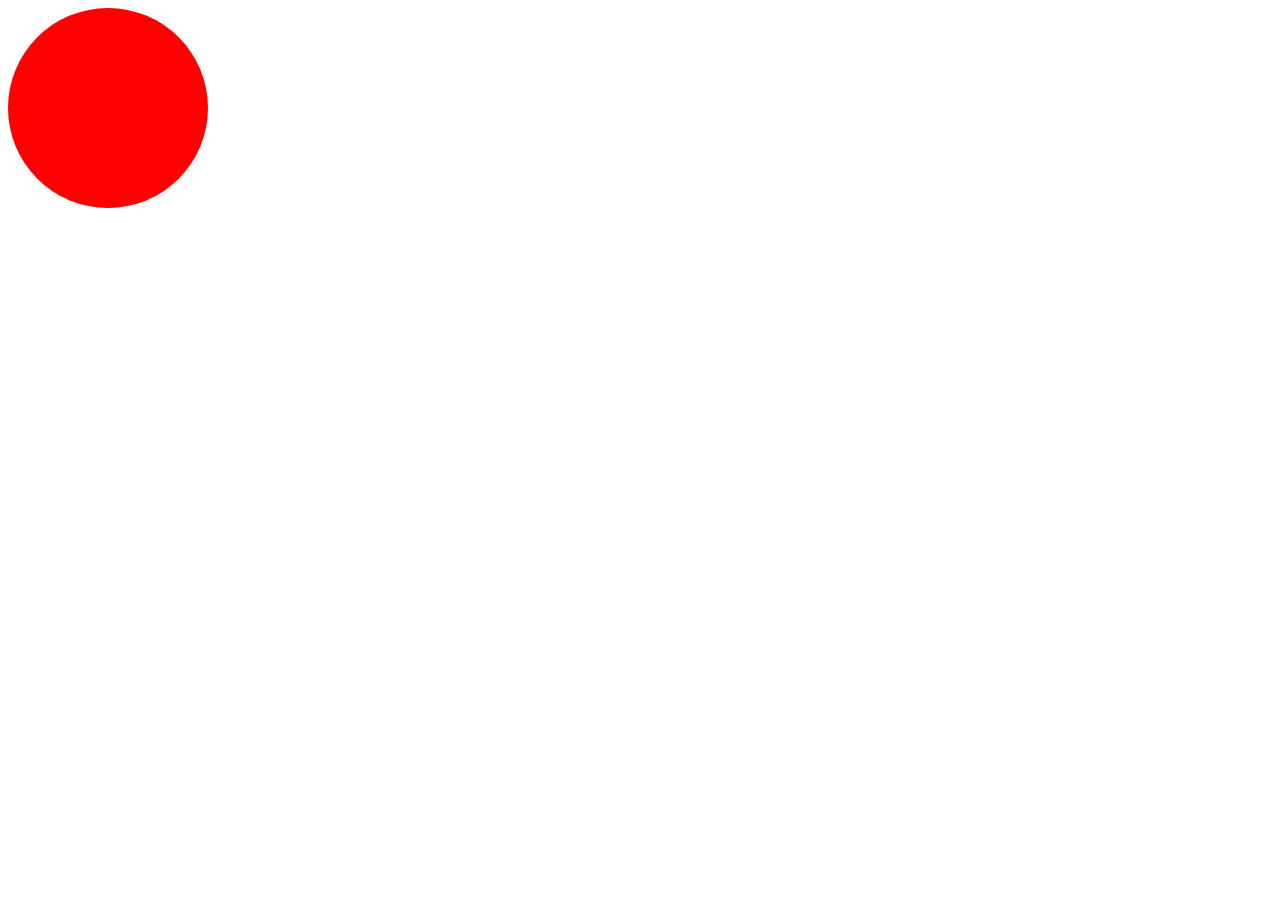
<file: cell03/ex01/index.html>
<!DOCTYPE html>
<html lang="en">
<head>
    <meta charset="UTF-8">
    <meta name="viewport" content="width=device-width, initial-scale=1.0">
   
    <link rel="stylesheet" href="styles.css">
</head>
<body>
    <div id="balloon"></div>
    <script src="script.js"></script>
</body>
</html>
</file>
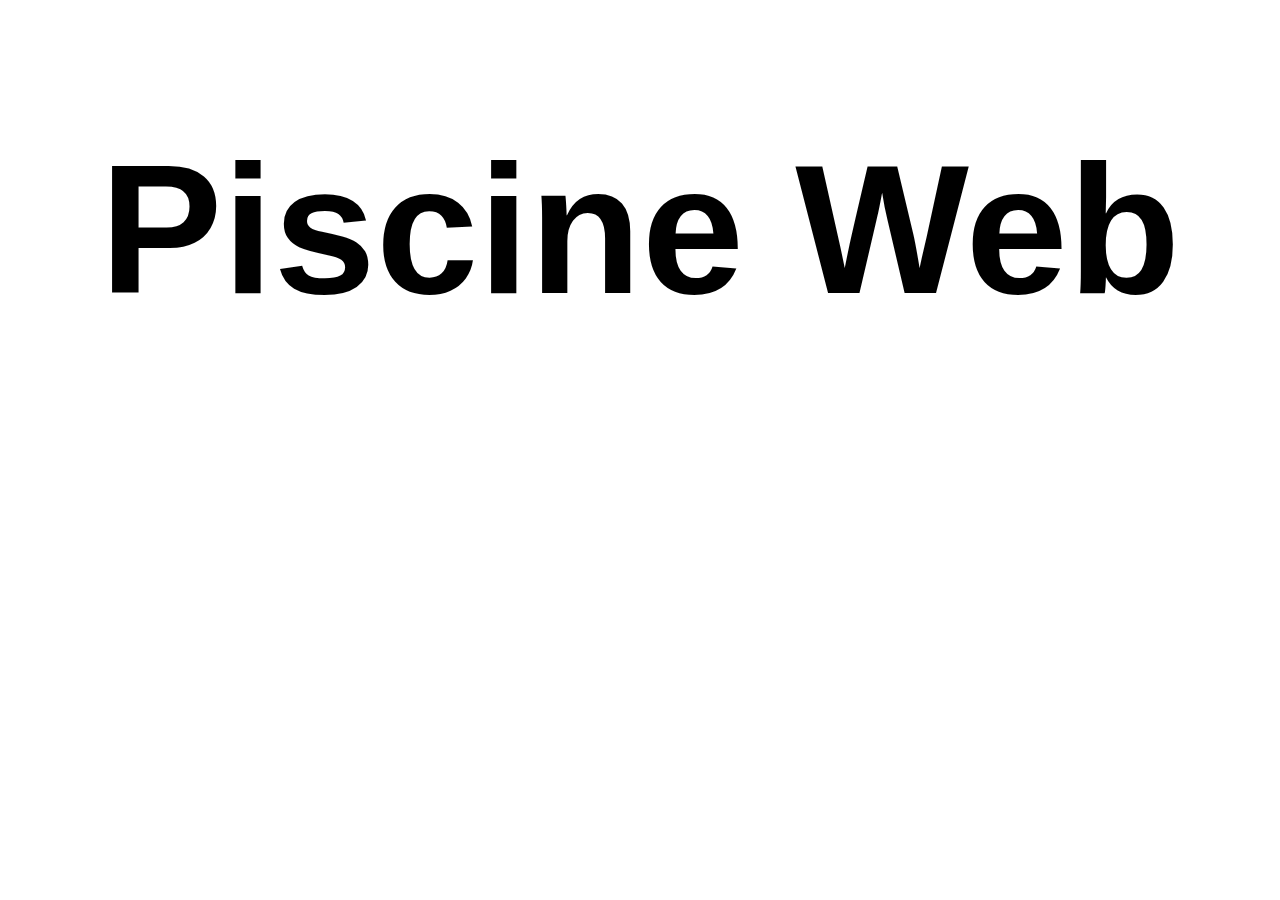
<file: cell01/ex01/piscineweb.html>
<!DOCTYPE html>
<html lang="en">
<head>
    <meta charset="UTF-8">
    <meta name="viewport" content="width=device-width, initial-scale=1.0">
    <title>Piscine Web</title>
    <style>
        /* สไตล์เพื่อให้ข้อความใหญ่และกึ่งกลาง */
        body {
            text-align: center; 
            font-size: 92px; 
            font-family: Arial, sans-serif; 
        }
    </style>
</head>
<body>
    <h1>Piscine Web</h1>
</body>
</html>
</file>
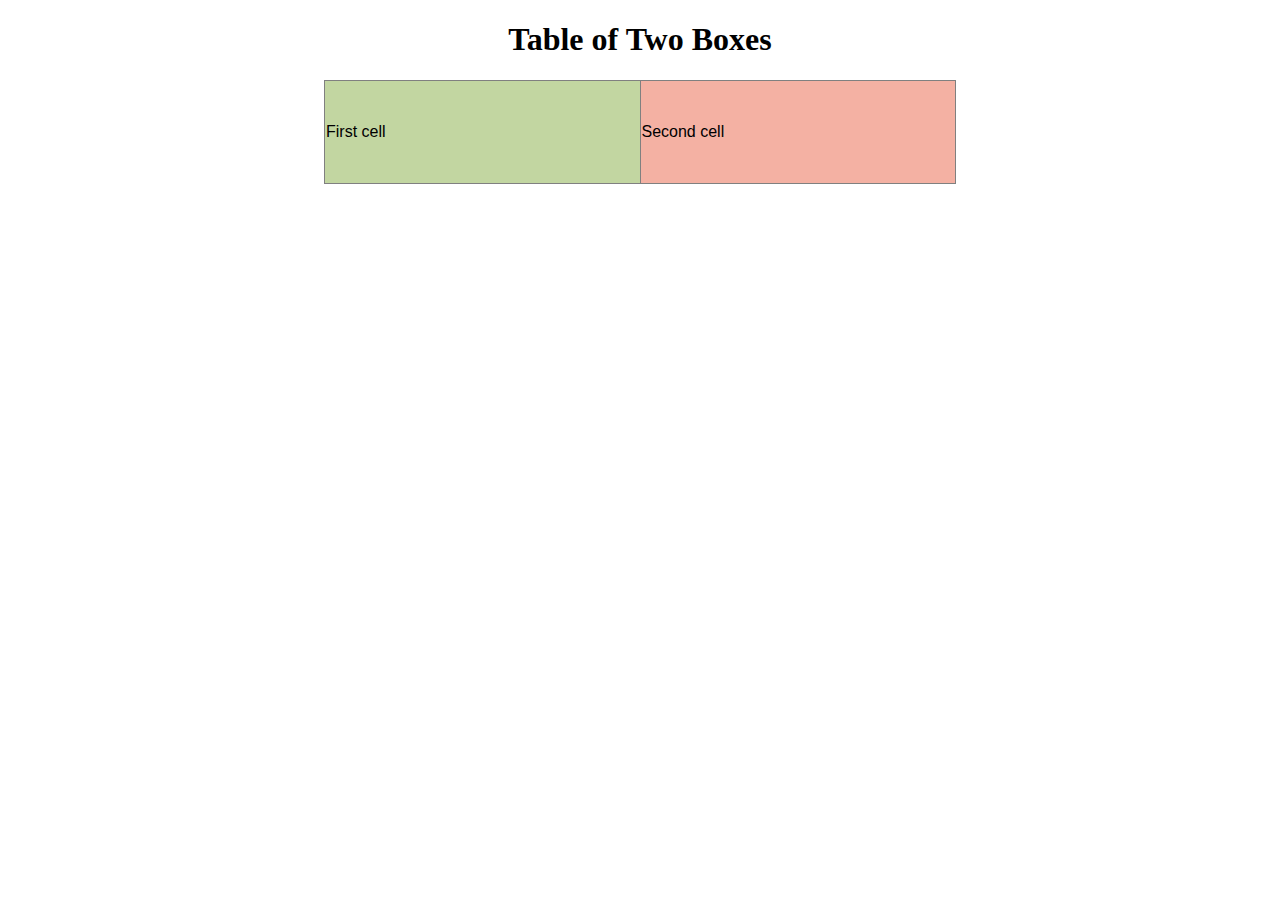
<file: cell01/ex05/tab.html>
<!DOCTYPE html>
<html lang="en">
<head>
    <meta charset="UTF-8">
    <meta name="viewport" content="width=device-width, initial-scale=1.0">
    <title>Tab</title>
    <style>
        /* ตั้งค่าสไตล์ให้กับตาราง */
        table {
            width: 50%;
            border-collapse: collapse;
            margin: 20px auto; /* จัดกึ่งกลาง */
        }
        td {
            height: 100px;
            text-align: left; /* ชิดซ้าย */
            vertical-align: middle;
            font-family: Arial, sans-serif;
            font-size: 1em;
            <!--    padding-left: 20px; /* เพิ่มระยะห่างซ้าย */ -->
        }
        .first-cell {
            background-color: #c2d6a1; /* สีเขียวอ่อน */
            color: black;
            width: 50%; /* ทำให้เซลล์กว้างครึ่งหนึ่ง */
        }
        .second-cell {
            background-color: #f4b1a3; /* สีชมพูอ่อน */
            color: black;
            width: 50%; /* ทำให้เซลล์กว้างครึ่งหนึ่ง */
        }
    </style>
</head>
<body>
    <!-- ส่วนหัวของหน้า -->
    <h1 style="text-align: center;">Table of Two Boxes</h1>

    <!-- ตารางที่มี 2 กล่อง -->
    <table border="1">
        <tr>
            <td class="first-cell">First cell</td>
            <td class="second-cell">Second cell</td>
        </tr>
    </table>
</body>
</html>
</file>
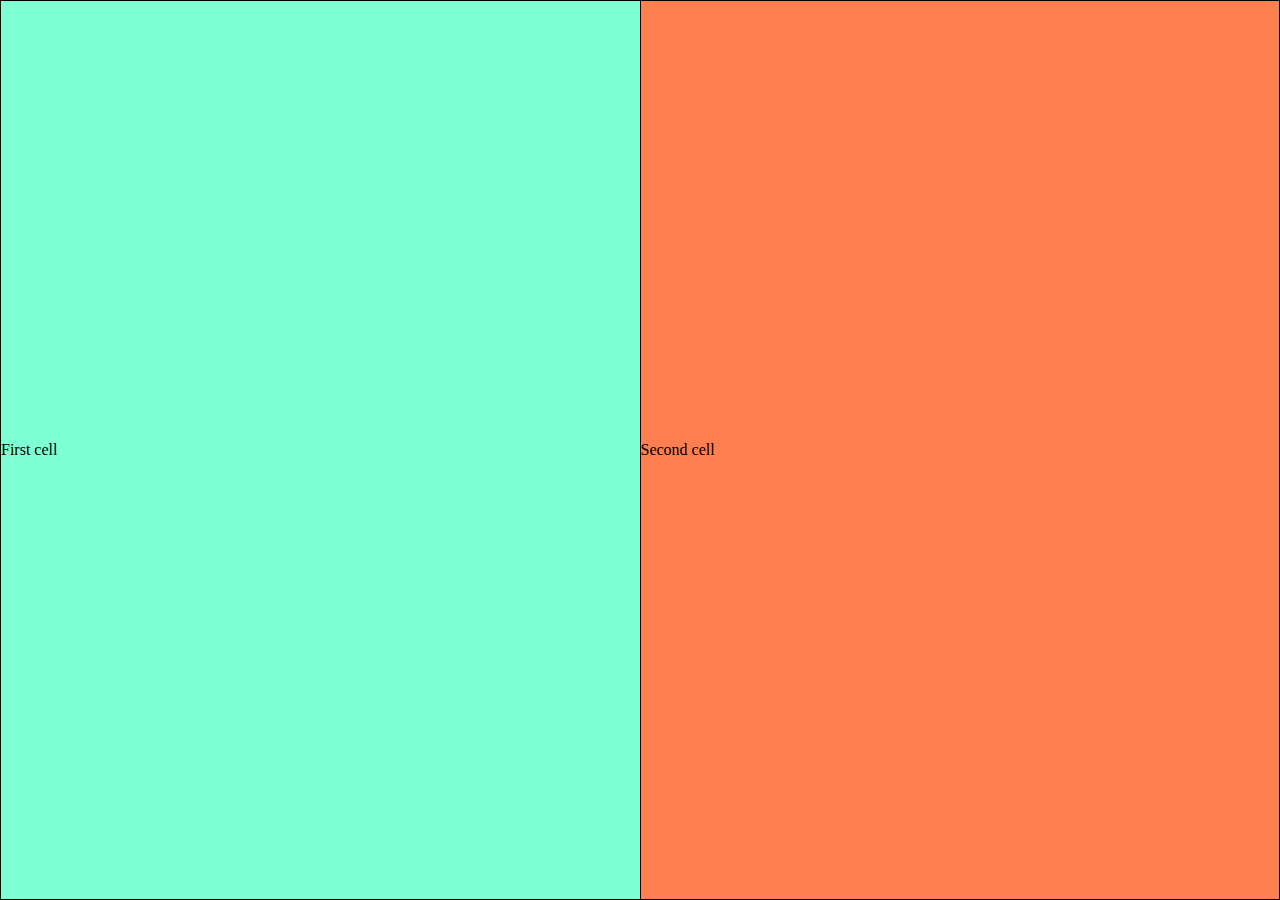
<file: cell01/ex06/responsive.html>
<!DOCTYPE html>
<html lang="en">
<head>
    <meta charset="UTF-8">
    <meta name="viewport" content="width=device-width, initial-scale=1.0">
    <title>Full Page Table</title>
    <style>
        * {
            margin: 0;
            padding: 0;
            box-sizing: border-box;
        }

        html, body {
            width: 100%;
            height: 100%;
        }

        table {
            width: 100%;
            height: 100%;
            border-collapse: collapse;
        }

        td {
            border: 1px solid black;
            width: 50%;
        }

        .cell1 {
            background-color: aquamarine;
        }

        .cell2 {
            background-color: coral;
        }
    </style>
</head>
<body>
    <table>
        <tr>
            <td class="cell1">First cell</td>
            <td class="cell2">Second cell</td>
        </tr>
    </table>
</body>
</html>
</file>
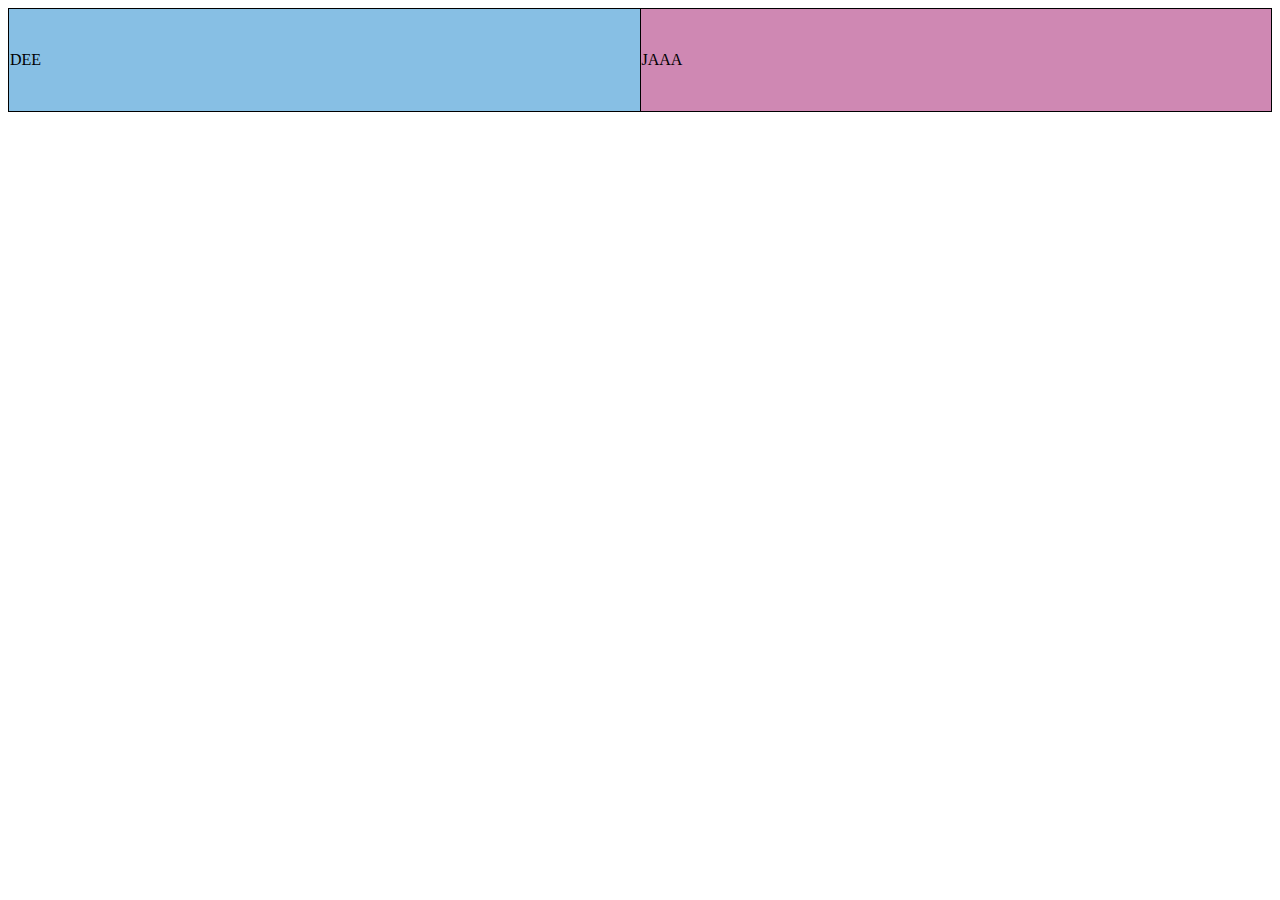
<file: cell02/ex00/responsive.html>
<!DOCTYPE html>
<html>

<head>
    <title>EX00</title>
    <link rel="stylesheet" type="text/css" href="responsive.css">
</head>

<body>
    <table>
        <tr>
            <td class="first">
                DEE
            </td>
            <td class="second">
                JAAA
            </td>
        </tr>
    </table>
</body>

</html>
</file>
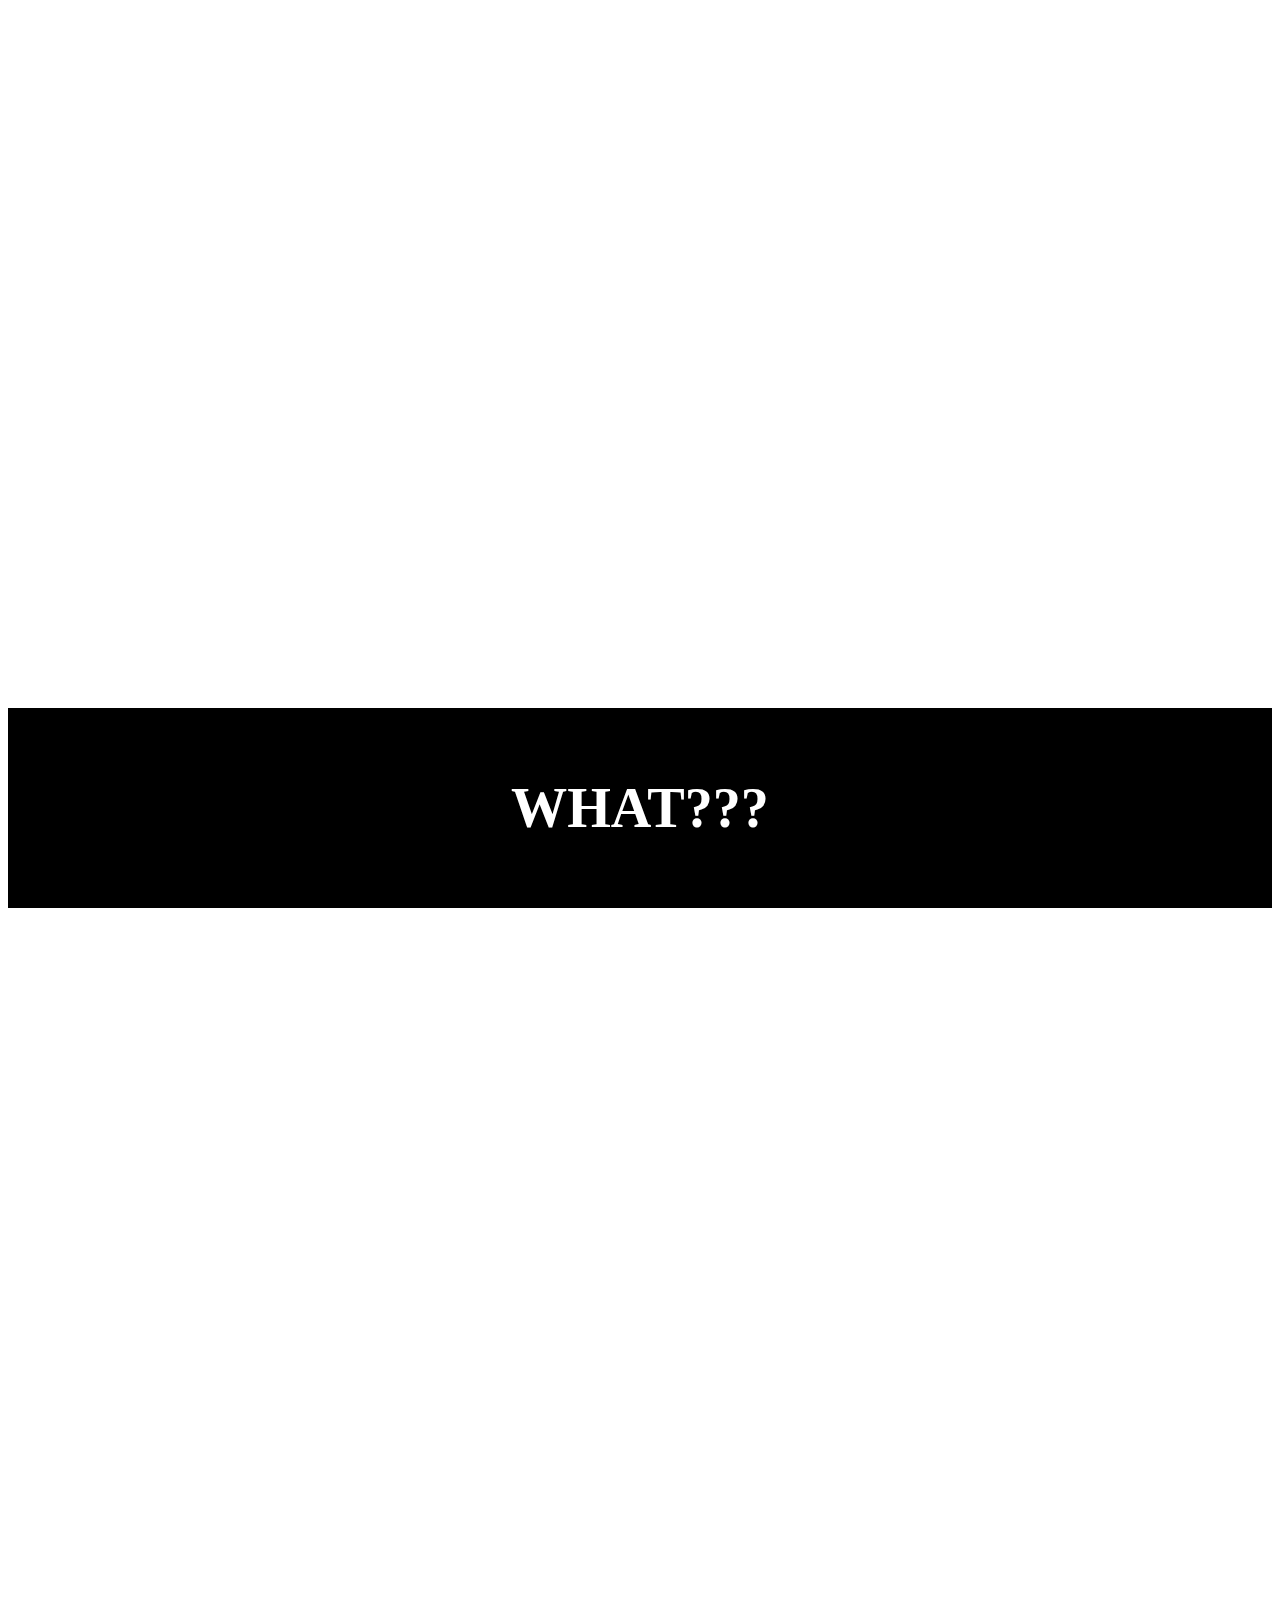
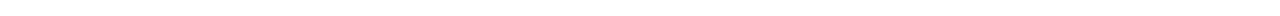
<file: cell02/ex02/paralleax.html>
<!DOCTYPE html>
<html lang="en">

<head>
    <meta charset="UTF-8">
    <meta name="viewport" content="width=device-width, initial-scale=1.0">
    
    <link rel="stylesheet" href="paralleax.css" />
</head>

<body>
    <div class="up">NICE BRO!!!</div>
    <div class="box">
        <h3>WHAT???</h3>
    </div>
    <div class="down">HMMMM!!!</div>
</body>

</html>
</file>
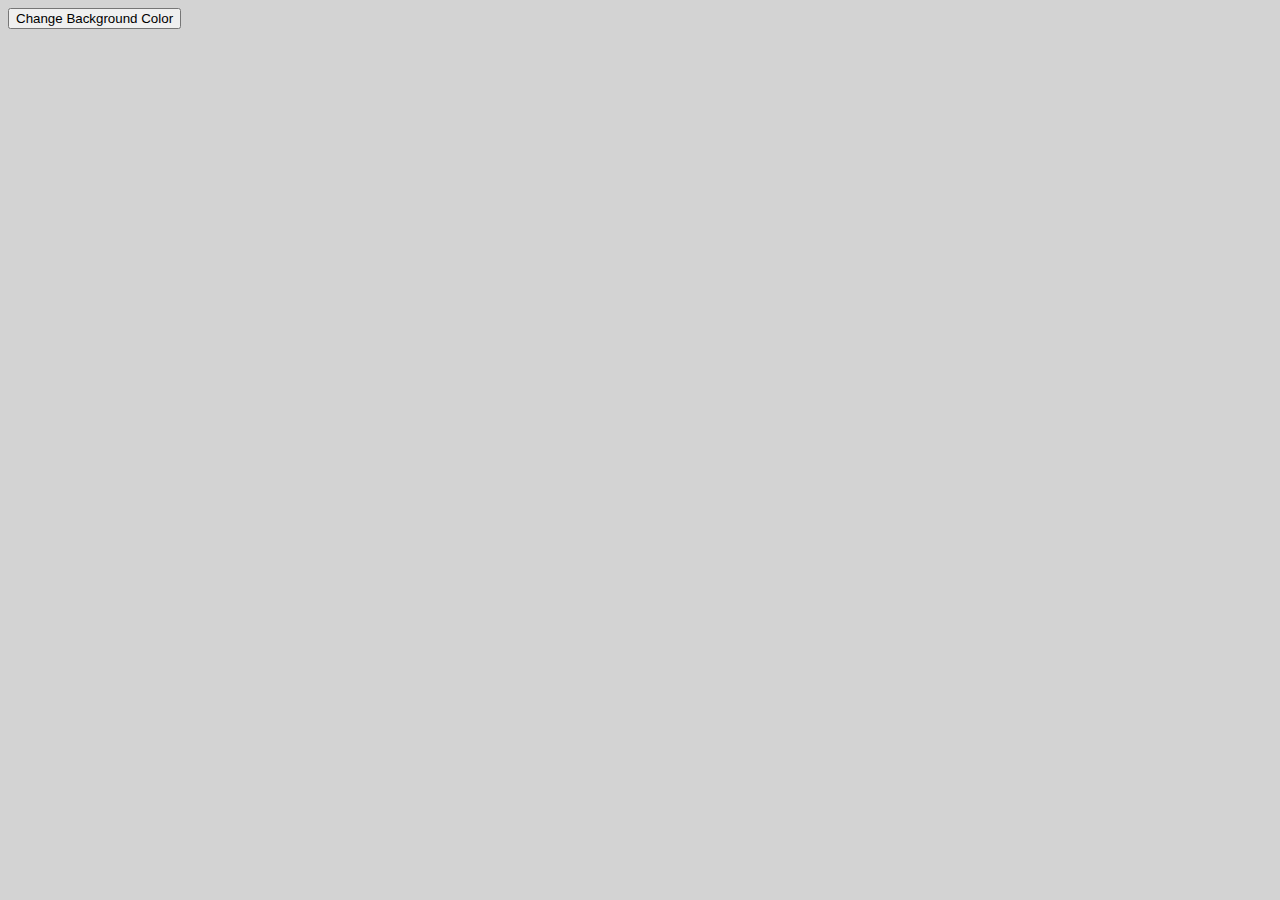
<file: cell03/ex00/background.html>
<!DOCTYPE html>
<html lang="en">
<head>
    <meta charset="UTF-8">
    <meta name="viewport" content="width=device-width, initial-scale=1.0">
    <title>Document</title>
    <link rel="stylesheet" href="background.css">
</head>
<body id="body">
    <button onclick="changeColor()">Change Background Color</button>
    <script>
        function changeColor() {
            document.getElementById("body").style.backgroundColor = '#' + Math.floor(Math.random()*16777215).toString(16);
        }
    </script>
</body>
</html>
</file>
<file: cell03/ex01/styles.css>
/* Initial balloon style */
#balloon {
    width: 200px;
    height: 200px;
    background: red;
    border-radius: 50%;
    cursor: pointer;
}
</file>
<file: cell02/ex00/responsive.css>
table {
    width: 100%;
    border-collapse: collapse;
}

td {
    height: 100px;
    width: 50%;
    text-align: left;
    font-size: 16px;
    border: 1px solid black;
}

.first {
    background-color: #87bfe4;
}

.second {
    background-color: #cf88b3;
}
</file>
<file: cell02/ex02/paralleax.css>
.up, .down {
    background-attachment: fixed;
    background-position: center;
    background-size: cover;
    min-height: 700px; 
    display: flex;
    align-items: center;
    justify-content: center;
    color: white;
    font-size: 3rem;
    font-weight: bold;
}

.up {
    background-image: url("https://cdn.oneesports.gg/cdn-data/wp-content/uploads/2020/05/Valorant_TenZBeginnersGuide.jpg");
}

.down {
    background-image: url("https://i.ytimg.com/vi/qDRtrTyXy3M/sddefault.jpg");
}

.box {
    height: 200px;
    background-color: black;
    display: flex;
    align-items: center;
    justify-content: center;
    color: white;
    font-size: 3rem;
}
</file>
<file: cell03/ex00/background.css>
body {
    
    background-color: lightgray; /* กำหนดสีพื้นหลัง */
}
</file>
